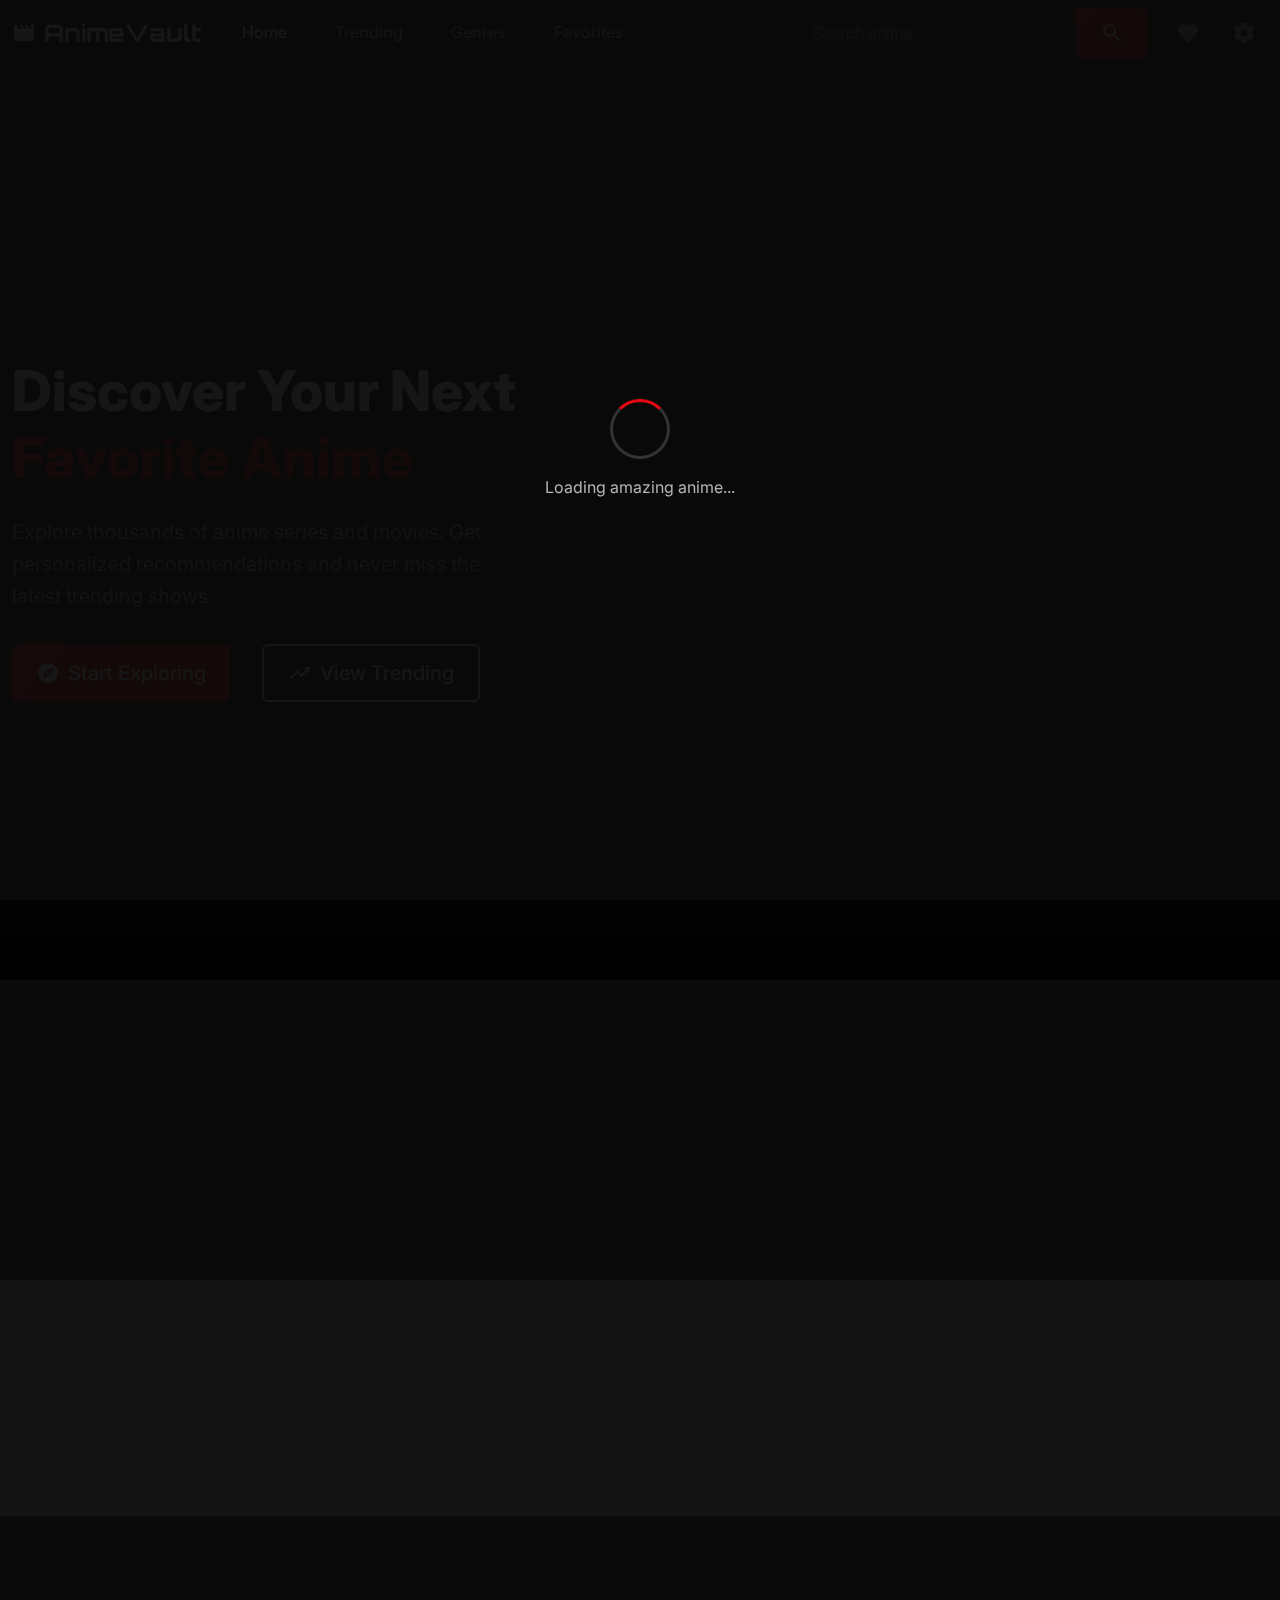
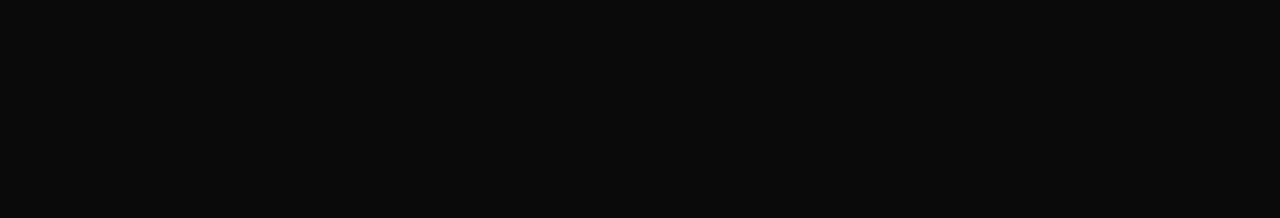
<file: index.html>
<!DOCTYPE html>
<html lang="en">
<head>
    <meta charset="UTF-8">
    <meta name="viewport" content="width=device-width, initial-scale=1.0">
    <title>AnimeVault - Discover Amazing Anime</title>
    
    <!-- Bootstrap 5.3 CSS -->
    <link href="https://cdn.jsdelivr.net/npm/bootstrap@5.3.2/dist/css/bootstrap.min.css" rel="stylesheet">
    
    <!-- Material Icons -->
    <link href="https://fonts.googleapis.com/icon?family=Material+Icons" rel="stylesheet">
    <link href="https://fonts.googleapis.com/css2?family=Material+Symbols+Outlined" rel="stylesheet">
    
    <!-- Animate.css -->
    <link rel="stylesheet" href="https://cdnjs.cloudflare.com/ajax/libs/animate.css/4.1.1/animate.min.css">
    
    <!-- AOS (Animate On Scroll) -->
    <link href="https://unpkg.com/aos@2.3.1/dist/aos.css" rel="stylesheet">
    
    <!-- Swiper CSS -->
    <link rel="stylesheet" href="https://unpkg.com/swiper@8/swiper-bundle.min.css">
    
    <!-- Custom Styles -->
    <link rel="stylesheet" href="css/styles.css">
    <link rel="stylesheet" href="css/components.css">
</head>
<body>
    <!-- Navigation -->
    <nav class="navbar navbar-expand-lg fixed-top custom-navbar" id="mainNavbar">
        <div class="container">
            <a class="navbar-brand animate__animated animate__fadeInLeft" href="index.html">
                <span class="material-icons me-2">movie</span>
                AnimeVault
            </a>
            
            <button class="navbar-toggler" title="Toggle navigation" type="button" data-bs-toggle="collapse" data-bs-target="#navbarNav">
                <span class="navbar-toggler-icon"></span>
            </button>
            
            <div class="collapse navbar-collapse" id="navbarNav">
                <ul class="navbar-nav me-auto">
                    <li class="nav-item">
                        <a class="nav-link active" href="#home">Home</a>
                    </li>
                    <li class="nav-item">
                        <a class="nav-link" href="#trending">Trending</a>
                    </li>
                    <li class="nav-item">
                        <a class="nav-link" href="#genres">Genres</a>
                    </li>
                    <li class="nav-item">
                        <a class="nav-link" href="#favorites">Favorites</a>
                    </li>
                </ul>
                
                <!-- Search Bar -->
                <div class="search-container me-3">
                    <div class="input-group">
                        <input type="text" class="form-control search-input" id="searchInput" 
                               placeholder="Search anime...">
                        <button class="btn search-btn" type="button" id="searchBtn">
                            <span class="material-icons">search</span>
                        </button>
                    </div>
                    <div class="search-suggestions" id="searchSuggestions"></div>
                </div>
                
                <!-- User Actions -->
                <div class="nav-actions">
                    <button class="btn btn-icon" id="favoritesBtn" title="Favorites">
                        <span class="material-icons">favorite</span>
                        <span class="badge" id="favoritesCount">0</span>
                    </button>
                    <button class="btn btn-icon" id="settingsBtn" title="Settings">
                        <span class="material-icons">settings</span>
                    </button>
                </div>
            </div>
        </div>
    </nav>

    <!-- Loading Overlay -->
    <div class="loading-overlay" id="loadingOverlay">
        <div class="loading-spinner">
            <div class="spinner"></div>
            <p>Loading amazing anime...</p>
        </div>
    </div>

    <!-- Hero Section -->
    <section class="hero-section" id="home">
        <div class="hero-background">
            <div class="hero-overlay"></div>
            <div class="hero-particles"></div>
        </div>
        
        <div class="container hero-content">
            <div class="row align-items-center min-vh-100">
                <div class="col-lg-6" data-aos="fade-right">
                    <h1 class="hero-title animate__animated animate__fadeInUp">
                        Discover Your Next
                        <span class="gradient-text">Favorite Anime</span>
                    </h1>
                    <p class="hero-description animate__animated animate__fadeInUp animate__delay-1s">
                        Explore thousands of anime series and movies. Get personalized recommendations 
                        and never miss the latest trending shows.
                    </p>
                    <div class="hero-actions animate__animated animate__fadeInUp animate__delay-2s">
                        <button class="btn btn-primary btn-lg me-3" id="exploreBtn">
                            <span class="material-icons me-2">explore</span>
                            Start Exploring
                        </button>
                        <button class="btn btn-outline-light btn-lg" id="trendingBtn">
                            <span class="material-icons me-2">trending_up</span>
                            View Trending
                        </button>
                    </div>
                </div>
                <div class="col-lg-6" data-aos="fade-left">
                    <div class="hero-anime-showcase" id="heroShowcase">
                        <!-- Dynamic content will be loaded here -->
                    </div>
                </div>
            </div>
        </div>
    </section>

    <!-- Featured Carousel -->
    <section class="featured-section py-5" id="featured">
        <div class="container">
            <div class="section-header" data-aos="fade-up">
                <h2 class="section-title">
                    <span class="material-icons me-2">star</span>
                    Featured Anime
                </h2>
                <p class="section-description">Hand-picked selections just for you</p>
            </div>
            
            <div class="swiper featured-swiper" data-aos="fade-up" data-aos-delay="200">
                <div class="swiper-wrapper" id="featuredCarousel">
                    <!-- Dynamic content will be loaded here -->
                </div>
                <div class="swiper-pagination"></div>
                <div class="swiper-button-prev"></div>
                <div class="swiper-button-next"></div>
            </div>
        </div>
    </section>

    <!-- Trending Section -->
    <section class="trending-section py-5 bg-dark-alt" id="trending">
        <div class="container">
            <div class="section-header" data-aos="fade-up">
                <h2 class="section-title">
                    <span class="material-icons me-2">trending_up</span>
                    Trending Now
                </h2>
                <p class="section-description">What everyone's watching right now</p>
            </div>
            
            <div class="row" id="trendingGrid">
                <!-- Dynamic content will be loaded here -->
            </div>
        </div>
    </section>

    <!-- Genres Section -->
    <section class="genres-section py-5" id="genres">
        <div class="container">
            <div class="section-header" data-aos="fade-up">
                <h2 class="section-title">
                    <span class="material-icons me-2">category</span>
                    Browse by Genre
                </h2>
                <p class="section-description">Find anime that matches your mood</p>
            </div>
            
            <div class="genre-filters mb-4" data-aos="fade-up" data-aos-delay="100">
                <div class="btn-group-scroll">
                    <button class="btn btn-filter active" data-genre="all">All</button>
                    <button class="btn btn-filter" data-genre="action">Action</button>
                    <button class="btn btn-filter" data-genre="adventure">Adventure</button>
                    <button class="btn btn-filter" data-genre="comedy">Comedy</button>
                    <button class="btn btn-filter" data-genre="drama">Drama</button>
                    <button class="btn btn-filter" data-genre="fantasy">Fantasy</button>
                    <button class="btn btn-filter" data-genre="romance">Romance</button>
                    <button class="btn btn-filter" data-genre="slice_of_life">Slice of Life</button>
                    <button class="btn btn-filter" data-genre="supernatural">Supernatural</button>
                </div>
            </div>
            
            <div class="row" id="genreGrid">
                <!-- Dynamic content will be loaded here -->
            </div>
        </div>
    </section>

    <!-- Search Results -->
    <section class="search-results-section py-5" id="searchResults" style="display: none;">
        <div class="container">
            <div class="section-header">
                <h2 class="section-title">
                    <span class="material-icons me-2">search</span>
                    Search Results
                </h2>
                <p class="section-description" id="searchResultsDesc">Found results for your search</p>
            </div>
            
            <div class="row" id="searchGrid">
                <!-- Dynamic content will be loaded here -->
            </div>
        </div>
    </section>

    <!-- Favorites Section -->
    <section class="favorites-section py-5 bg-dark-alt" id="favorites" style="display: none;">
        <div class="container">
            <div class="section-header" data-aos="fade-up">
                <h2 class="section-title">
                    <span class="material-icons me-2">favorite</span>
                    Your Favorites
                </h2>
                <p class="section-description">Your personally curated anime collection</p>
            </div>
            
            <div class="row" id="favoritesGrid">
                <!-- Dynamic content will be loaded here -->
            </div>
            
            <div class="empty-state" id="emptyFavorites" style="display: none;">
                <div class="text-center py-5">
                    <span class="material-icons empty-icon">favorite_border</span>
                    <h3>No Favorites Yet</h3>
                    <p>Start adding anime to your favorites to see them here!</p>
                    <button class="btn btn-primary" onclick="document.getElementById('trending').scrollIntoView()">
                        Browse Anime
                    </button>
                </div>
            </div>
        </div>
    </section>

    <!-- Back to Top Button -->
    <button class="btn-back-to-top" id="backToTop">
        <span class="material-icons">keyboard_arrow_up</span>
    </button>

    <!-- Toast Container -->
    <div class="toast-container position-fixed top-0 end-0 p-3" id="toastContainer"></div>

    <!-- Scripts -->
    <!-- Bootstrap JS -->
    <script src="https://cdn.jsdelivr.net/npm/bootstrap@5.3.2/dist/js/bootstrap.bundle.min.js"></script>
    
    <!-- AOS JS -->
    <script src="https://unpkg.com/aos@2.3.1/dist/aos.js"></script>
    
    <!-- Swiper JS -->
    <script src="https://unpkg.com/swiper@8/swiper-bundle.min.js"></script>
    
    <!-- Custom Scripts -->
    <script src="js/storage.js"></script>
    <script src="js/api.js"></script>
    <script src="js/components.js"></script>
    <script src="js/main.js"></script>
</body>
</html>
</file>
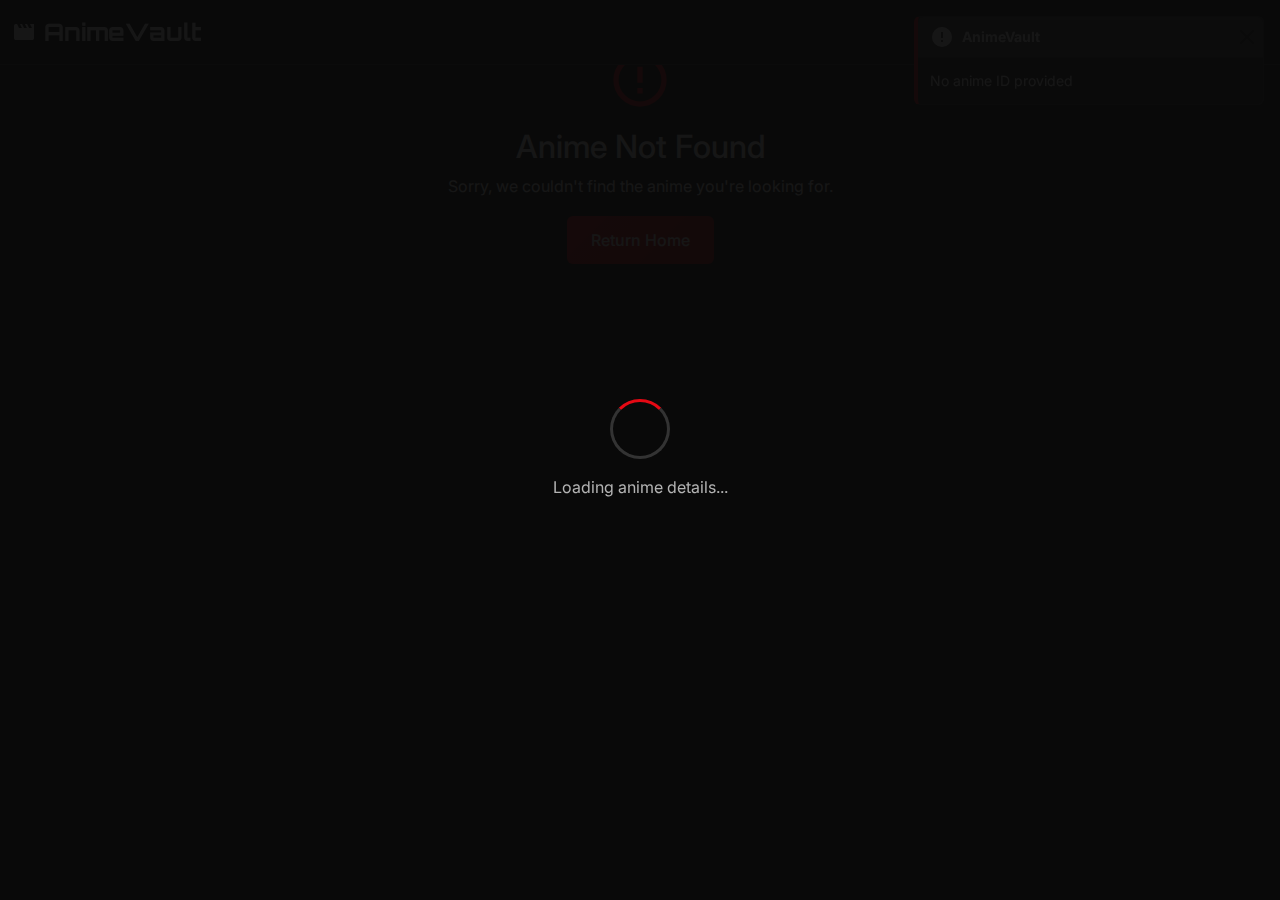
<file: anime-detail.html>
<!DOCTYPE html>
<html lang="en">
<head>
    <meta charset="UTF-8">
    <meta name="viewport" content="width=device-width, initial-scale=1.0">
    <title>Anime Details - AnimeVault</title>
    
    <!-- Bootstrap 5.3 CSS -->
    <link href="https://cdn.jsdelivr.net/npm/bootstrap@5.3.2/dist/css/bootstrap.min.css" rel="stylesheet">
    
    <!-- Material Icons -->
    <link href="https://fonts.googleapis.com/icon?family=Material+Icons" rel="stylesheet">
    <link href="https://fonts.googleapis.com/css2?family=Material+Symbols+Outlined" rel="stylesheet">
    
    <!-- Animate.css -->
    <link rel="stylesheet" href="https://cdnjs.cloudflare.com/ajax/libs/animate.css/4.1.1/animate.min.css">
    
    <!-- AOS (Animate On Scroll) -->
    <link href="https://unpkg.com/aos@2.3.1/dist/aos.css" rel="stylesheet">
    
    <!-- Swiper CSS -->
    <link rel="stylesheet" href="https://unpkg.com/swiper@8/swiper-bundle.min.css">
    
    <!-- Custom Styles -->
    <link rel="stylesheet" href="css/styles.css">
    <link rel="stylesheet" href="css/components.css">
</head>
<body>
    <!-- Navigation -->
    <nav class="navbar navbar-expand-lg fixed-top custom-navbar">
        <div class="container">
            <a class="navbar-brand" href="index.html">
                <span class="material-icons me-2">movie</span>
                AnimeVault
            </a>
            
            <div class="nav-actions">
                <button class="btn btn-icon" onclick="history.back()" title="Go Back">
                    <span class="material-icons">arrow_back</span>
                </button>
                <button class="btn btn-icon" id="favoriteToggle" title="Add to Favorites">
                    <span class="material-icons">favorite_border</span>
                </button>
                <button class="btn btn-icon" onclick="location.href='index.html'" title="Home">
                    <span class="material-icons">home</span>
                </button>
            </div>
        </div>
    </nav>

    <!-- Loading Overlay -->
    <div class="loading-overlay" id="loadingOverlay">
        <div class="loading-spinner">
            <div class="spinner"></div>
            <p>Loading anime details...</p>
        </div>
    </div>

    <!-- Error State -->
    <div class="error-state" id="errorState" style="display: none;">
        <div class="container">
            <div class="text-center py-5">
                <span class="material-icons error-icon">error_outline</span>
                <h2>Anime Not Found</h2>
                <p>Sorry, we couldn't find the anime you're looking for.</p>
                <button class="btn btn-primary" onclick="location.href='index.html'">
                    Return Home
                </button>
            </div>
        </div>
    </div>

    <!-- Anime Detail Content -->
    <div class="anime-detail-content" id="animeContent" style="display: none;">
        <!-- Hero Banner -->
        <section class="detail-hero">
            <div class="detail-hero-bg" id="heroBackground">
                <div class="detail-hero-overlay"></div>
            </div>
            
            <div class="container">
                <div class="row align-items-end min-vh-100 pb-5">
                    <div class="col-lg-4" data-aos="fade-right">
                        <div class="anime-poster-container">
                            <img id="animePoster" class="anime-poster" alt="Anime Poster">
                            <div class="poster-actions">
                                <button class="btn btn-primary btn-lg" id="addToFavorites">
                                    <span class="material-icons me-2">favorite</span>
                                    Add to Favorites
                                </button>
                            </div>
                        </div>
                    </div>
                    
                    <div class="col-lg-8" data-aos="fade-left">
                        <div class="anime-info">
                            <h1 class="anime-title" id="animeTitle"></h1>
                            <h2 class="anime-title-english" id="animeTitleEnglish"></h2>
                            
                            <div class="anime-meta">
                                <div class="meta-item">
                                    <span class="material-icons">star</span>
                                    <span id="animeScore"></span>
                                </div>
                                <div class="meta-item">
                                    <span class="material-icons">calendar_today</span>
                                    <span id="animeYear"></span>
                                </div>
                                <div class="meta-item">
                                    <span class="material-icons">tv</span>
                                    <span id="animeEpisodes"></span>
                                </div>
                                <div class="meta-item">
                                    <span class="material-icons">schedule</span>
                                    <span id="animeDuration"></span>
                                </div>
                                <div class="meta-item">
                                    <span class="material-icons">info</span>
                                    <span id="animeStatus"></span>
                                </div>
                            </div>
                            
                            <div class="anime-genres" id="animeGenres"></div>
                            
                            <p class="anime-synopsis" id="animeSynopsis"></p>
                        </div>
                    </div>
                </div>
            </div>
        </section>

        <!-- Details Sections -->
        <div class="container py-5">
            <!-- Statistics and Info -->
            <section class="mb-5" data-aos="fade-up">
                <h3 class="section-title mb-4">
                    <span class="material-icons me-2">analytics</span>
                    Statistics & Information
                </h3>
                
                <div class="row">
                    <div class="col-lg-8">
                        <div class="info-grid">
                            <div class="info-item">
                                <span class="info-label">Type</span>
                                <span class="info-value" id="animeType"></span>
                            </div>
                            <div class="info-item">
                                <span class="info-label">Source</span>
                                <span class="info-value" id="animeSource"></span>
                            </div>
                            <div class="info-item">
                                <span class="info-label">Studios</span>
                                <span class="info-value" id="animeStudios"></span>
                            </div>
                            <div class="info-item">
                                <span class="info-label">Aired</span>
                                <span class="info-value" id="animeAired"></span>
                            </div>
                            <div class="info-item">
                                <span class="info-label">Rating</span>
                                <span class="info-value" id="animeRating"></span>
                            </div>
                            <div class="info-item">
                                <span class="info-label">Ranked</span>
                                <span class="info-value" id="animeRank"></span>
                            </div>
                        </div>
                    </div>
                    
                    <div class="col-lg-4">
                        <div class="stats-card">
                            <h5>Popularity Stats</h5>
                            <div class="stat-item">
                                <span class="stat-label">Score</span>
                                <div class="stat-bar">
                                    <div class="stat-fill" id="scoreFill"></div>
                                    <span class="stat-value" id="scoreValue"></span>
                                </div>
                            </div>
                            <div class="stat-item">
                                <span class="stat-label">Popularity</span>
                                <span class="stat-value" id="popularityValue"></span>
                            </div>
                            <div class="stat-item">
                                <span class="stat-label">Members</span>
                                <span class="stat-value" id="membersValue"></span>
                            </div>
                        </div>
                    </div>
                </div>
            </section>

            <!-- Characters -->
            <section class="mb-5" data-aos="fade-up">
                <h3 class="section-title mb-4">
                    <span class="material-icons me-2">people</span>
                    Main Characters
                </h3>
                
                <div class="swiper characters-swiper">
                    <div class="swiper-wrapper" id="charactersContainer">
                        <!-- Dynamic content will be loaded here -->
                    </div>
                    <div class="swiper-pagination"></div>
                </div>
            </section>

            <!-- Related Anime -->
            <section class="mb-5" data-aos="fade-up">
                <h3 class="section-title mb-4">
                    <span class="material-icons me-2">recommend</span>
                    Related Anime
                </h3>
                
                <div class="row" id="relatedAnime">
                    <!-- Dynamic content will be loaded here -->
                </div>
            </section>

            <!-- Recommendations -->
            <section class="mb-5" data-aos="fade-up">
                <h3 class="section-title mb-4">
                    <span class="material-icons me-2">thumb_up</span>
                    Recommendations
                </h3>
                
                <div class="row" id="recommendationsContainer">
                    <!-- Dynamic content will be loaded here -->
                </div>
            </section>
        </div>
    </div>

    <!-- Back to Top Button -->
    <button class="btn-back-to-top" id="backToTop">
        <span class="material-icons">keyboard_arrow_up</span>
    </button>

    <!-- Toast Container -->
    <div class="toast-container position-fixed top-0 end-0 p-3" id="toastContainer"></div>

    <!-- Scripts -->
    <!-- Bootstrap JS -->
    <script src="https://cdn.jsdelivr.net/npm/bootstrap@5.3.2/dist/js/bootstrap.bundle.min.js"></script>
    
    <!-- AOS JS -->
    <script src="https://unpkg.com/aos@2.3.1/dist/aos.js"></script>
    
    <!-- Swiper JS -->
    <script src="https://unpkg.com/swiper@8/swiper-bundle.min.js"></script>
    
    <!-- Custom Scripts -->
    <script src="js/storage.js"></script>
    <script src="js/api.js"></script>
    <script src="js/components.js"></script>
    <script src="js/detail.js"></script>
</body>
</html>
</file>
<file: css/styles.css>
/* Import Fonts */
@import url('https://fonts.googleapis.com/css2?family=Inter:wght@300;400;500;600;700;800&display=swap');
@import url('https://fonts.googleapis.com/css2?family=Orbitron:wght@400;500;700;900&display=swap');

/* CSS Variables for Dark Theme */
:root {
    /* Colors */
    --primary-color: #e50914;
    --primary-dark: #b8070f;
    --secondary-color: #00d4ff;
    --accent-color: #ffd700;
    
    /* Background Colors */
    --bg-primary: #0a0a0a;
    --bg-secondary: #141414;
    --bg-tertiary: #1f1f1f;
    --bg-card: #222222;
    --bg-glass: rgba(255, 255, 255, 0.1);
    
    /* Text Colors */
    --text-primary: #ffffff;
    --text-secondary: #b3b3b3;
    --text-muted: #8c8c8c;
    
    /* Border Colors */
    --border-color: #333333;
    --border-light: #404040;
    
    /* Gradients */
    --gradient-primary: linear-gradient(135deg, var(--primary-color) 0%, var(--primary-dark) 100%);
    --gradient-secondary: linear-gradient(135deg, var(--secondary-color) 0%, #0099cc 100%);
    --gradient-hero: linear-gradient(135deg, #0a0a0a 0%, #1a1a1a 50%, #0a0a0a 100%);
    --gradient-overlay: linear-gradient(180deg, rgba(0,0,0,0.8) 0%, rgba(0,0,0,0.4) 50%, rgba(0,0,0,0.9) 100%);
    
    /* Shadows */
    --shadow-sm: 0 2px 4px rgba(0, 0, 0, 0.3);
    --shadow-md: 0 4px 12px rgba(0, 0, 0, 0.4);
    --shadow-lg: 0 8px 32px rgba(0, 0, 0, 0.5);
    --shadow-xl: 0 16px 48px rgba(0, 0, 0, 0.6);
    
    /* Border Radius */
    --border-radius-sm: 6px;
    --border-radius-md: 12px;
    --border-radius-lg: 16px;
    --border-radius-xl: 24px;
    
    /* Transitions */
    --transition-fast: 0.2s ease;
    --transition-normal: 0.3s ease;
    --transition-slow: 0.5s ease;
    
    /* Typography */
    --font-primary: 'Inter', sans-serif;
    --font-accent: 'Orbitron', monospace;
}

/* Global Styles */
* {
    margin: 0;
    padding: 0;
    box-sizing: border-box;
}

body {
    font-family: var(--font-primary);
    background: var(--bg-primary);
    color: var(--text-primary);
    line-height: 1.6;
    overflow-x: hidden;
    max-width: 100vw;
}

/* Prevent horizontal scrolling */
.container-fluid,
.container {
    max-width: 100%;
    overflow-x: hidden;
}

/* Scrollbar Styling */
::-webkit-scrollbar {
    width: 8px;
}

::-webkit-scrollbar-track {
    background: var(--bg-secondary);
}

::-webkit-scrollbar-thumb {
    background: var(--primary-color);
    border-radius: 4px;
}

::-webkit-scrollbar-thumb:hover {
    background: var(--primary-dark);
}

/* Selection Styling */
::selection {
    background: var(--primary-color);
    color: white;
}

/* Navigation Styles */
.custom-navbar {
    background: rgba(10, 10, 10, 0.95);
    -webkit-backdrop-filter: blur(20px);
    backdrop-filter: blur(20px);
    border-bottom: 1px solid var(--border-color);
    transition: all var(--transition-normal);
    z-index: 1000;
}

.custom-navbar.scrolled {
    background: rgba(10, 10, 10, 0.98);
    box-shadow: var(--shadow-lg);
}

.navbar-brand {
    font-family: var(--font-accent);
    font-weight: 700;
    font-size: 1.5rem;
    color: var(--text-primary) !important;
    text-decoration: none;
    display: flex;
    align-items: center;
}

.navbar-nav .nav-link {
    color: var(--text-secondary) !important;
    font-weight: 500;
    margin: 0 0.5rem;
    padding: 0.5rem 1rem !important;
    border-radius: var(--border-radius-sm);
    transition: all var(--transition-fast);
}

.navbar-nav .nav-link:hover,
.navbar-nav .nav-link.active {
    color: var(--text-primary) !important;
    background: var(--bg-glass);
}

/* Search Styles */
.search-container {
    position: relative;
}

.search-input {
    background: var(--bg-glass);
    border: 1px solid var(--border-color);
    color: var(--text-primary);
    border-radius: var(--border-radius-sm) 0 0 var(--border-radius-sm);
    padding: 0.75rem 1rem;
    width: 300px;
    transition: all var(--transition-normal);
}

.search-input:focus {
    background: var(--bg-card);
    border-color: var(--primary-color);
    box-shadow: 0 0 0 0.2rem rgba(229, 9, 20, 0.25);
    color: var(--text-primary);
}

.search-input::placeholder {
    color: var(--text-muted);
}

.search-btn {
    background: var(--gradient-primary);
    border: none;
    color: white;
    padding: 0.75rem 1rem;
    border-radius: 0 var(--border-radius-sm) var(--border-radius-sm) 0;
    transition: all var(--transition-fast);
}

.search-btn:hover {
    background: var(--gradient-secondary);
}

.search-suggestions {
    position: absolute;
    top: 100%;
    left: 0;
    right: 0;
    background: var(--bg-card);
    border: 1px solid var(--border-color);
    border-top: none;
    border-radius: 0 0 var(--border-radius-md) var(--border-radius-md);
    max-height: 300px;
    overflow-y: auto;
    z-index: 1000;
    display: none;
}

.suggestion-item {
    padding: 0.75rem 1rem;
    cursor: pointer;
    border-bottom: 1px solid var(--border-color);
    display: flex;
    align-items: center;
    transition: all var(--transition-fast);
}

.suggestion-item:hover {
    background: var(--bg-glass);
}

.suggestion-item:last-child {
    border-bottom: none;
}

.suggestion-image {
    width: 40px;
    height: 60px;
    object-fit: cover;
    border-radius: var(--border-radius-sm);
    margin-right: 0.75rem;
}

.suggestion-info h6 {
    margin: 0;
    color: var(--text-primary);
    font-size: 0.9rem;
}

.suggestion-info p {
    margin: 0;
    color: var(--text-muted);
    font-size: 0.8rem;
}

/* Nav Actions */
.nav-actions {
    display: flex;
    align-items: center;
    gap: 0.5rem;
}

.btn-icon {
    background: transparent;
    border: 1px solid var(--border-color);
    color: var(--text-secondary);
    width: 44px;
    height: 44px;
    border-radius: var(--border-radius-sm);
    display: flex;
    align-items: center;
    justify-content: center;
    transition: all var(--transition-fast);
    position: relative;
}

.btn-icon:hover {
    background: var(--bg-glass);
    color: var(--text-primary);
    border-color: var(--primary-color);
}

.btn-icon .badge {
    position: absolute;
    top: -8px;
    right: -8px;
    background: var(--primary-color);
    color: white;
    font-size: 0.7rem;
    padding: 2px 6px;
    border-radius: 10px;
    min-width: 16px;
    height: 16px;
    display: flex;
    align-items: center;
    justify-content: center;
}

/* Loading Overlay */
.loading-overlay {
    position: fixed;
    top: 0;
    left: 0;
    width: 100%;
    height: 100%;
    background: rgba(10, 10, 10, 0.95);
    display: flex;
    align-items: center;
    justify-content: center;
    z-index: 9999;
}

.loading-spinner {
    text-align: center;
}

.spinner {
    width: 60px;
    height: 60px;
    border: 3px solid var(--border-color);
    border-top: 3px solid var(--primary-color);
    border-radius: 50%;
    animation: spin 1s linear infinite;
    margin: 0 auto 1rem;
}

@keyframes spin {
    0% { transform: rotate(0deg); }
    100% { transform: rotate(360deg); }
}

.loading-spinner p {
    color: var(--text-secondary);
    margin: 0;
}

/* Hero Section */
.hero-section {
    position: relative;
    min-height: 100vh;
    display: flex;
    align-items: center;
    overflow: hidden;
    padding-top: 80px; /* Account for fixed navbar */
}

.hero-background {
    position: absolute;
    top: 0;
    left: 0;
    width: 100%;
    height: 100%;
    z-index: -1;
}

.hero-overlay {
    position: absolute;
    top: 0;
    left: 0;
    width: 100%;
    height: 100%;
    background: var(--gradient-overlay);
}

.hero-particles {
    position: absolute;
    top: 0;
    left: 0;
    width: 100%;
    height: 100%;
    background-image: 
        radial-gradient(2px 2px at 20px 30px, var(--secondary-color), transparent),
        radial-gradient(2px 2px at 40px 70px, var(--accent-color), transparent),
        radial-gradient(1px 1px at 90px 40px, var(--primary-color), transparent),
        radial-gradient(1px 1px at 130px 80px, var(--secondary-color), transparent);
    animation: float 20s ease-in-out infinite;
}

@keyframes float {
    0%, 100% { transform: translateY(0) rotate(0deg); }
    50% { transform: translateY(-20px) rotate(180deg); }
}

.hero-content {
    z-index: 2;
}

.hero-title {
    font-size: 3.5rem;
    font-weight: 800;
    line-height: 1.2;
    margin-bottom: 1.5rem;
    color: var(--text-primary);
}

.gradient-text {
    background: var(--gradient-primary);
    -webkit-background-clip: text;
    -webkit-text-fill-color: transparent;
    background-clip: text;
}

.hero-description {
    font-size: 1.25rem;
    color: var(--text-secondary);
    margin-bottom: 2rem;
    max-width: 500px;
    line-height: 1.6;
}

.hero-actions {
    display: flex;
    gap: 1rem;
    flex-wrap: wrap;
}

.hero-anime-showcase {
    display: grid;
    grid-template-columns: repeat(2, 1fr);
    gap: 1rem;
    padding: 2rem 0;
}

.showcase-card {
    background: var(--bg-glass);
    border: 1px solid var(--border-color);
    border-radius: var(--border-radius-md);
    overflow: hidden;
    transition: all var(--transition-normal);
    -webkit-backdrop-filter: blur(10px);
    backdrop-filter: blur(10px);
}

.showcase-card:hover {
    transform: translateY(-10px) scale(1.02);
    box-shadow: var(--shadow-xl);
    border-color: var(--primary-color);
}

.showcase-card img {
    width: 100%;
    height: 200px;
    object-fit: cover;
}

.showcase-info {
    padding: 1rem;
}

.showcase-info h6 {
    margin: 0 0 0.5rem;
    color: var(--text-primary);
    font-size: 0.9rem;
}

.showcase-info p {
    margin: 0;
    color: var(--text-muted);
    font-size: 0.8rem;
}

/* Section Styles */
.section-header {
    text-align: center;
    margin-bottom: 3rem;
}

.section-title {
    font-size: 2.5rem;
    font-weight: 700;
    color: var(--text-primary);
    margin-bottom: 1rem;
    display: flex;
    align-items: center;
    justify-content: center;
    gap: 0.5rem;
}

.section-description {
    font-size: 1.1rem;
    color: var(--text-secondary);
    max-width: 600px;
    margin: 0 auto;
}

.bg-dark-alt {
    background: var(--bg-secondary);
}

/* Button Styles */
.btn {
    font-weight: 500;
    border-radius: var(--border-radius-sm);
    padding: 0.75rem 1.5rem;
    transition: all var(--transition-fast);
    text-decoration: none;
    display: inline-flex;
    align-items: center;
    justify-content: center;
    border: none;
}

.btn-primary {
    background: var(--gradient-primary);
    color: white;
}

.btn-primary:hover {
    background: var(--gradient-secondary);
    transform: translateY(-2px);
    box-shadow: var(--shadow-md);
}

.btn-outline-primary {
    background: transparent;
    border: 2px solid var(--primary-color);
    color: var(--primary-color);
}

.btn-outline-primary:hover {
    background: var(--primary-color);
    color: white;
    transform: translateY(-2px);
}

.btn-outline-light {
    background: transparent;
    border: 2px solid var(--text-primary);
    color: var(--text-primary);
}

.btn-outline-light:hover {
    background: var(--text-primary);
    color: var(--bg-primary);
    transform: translateY(-2px);
}

/* Genre Filters */
.genre-filters {
    display: flex;
    justify-content: center;
}

.btn-group-scroll {
    display: flex;
    gap: 0.5rem;
    flex-wrap: wrap;
    justify-content: center;
}

.btn-filter {
    background: var(--bg-glass);
    border: 1px solid var(--border-color);
    color: var(--text-secondary);
    padding: 0.5rem 1rem;
    border-radius: var(--border-radius-sm);
    transition: all var(--transition-fast);
    cursor: pointer;
}

.btn-filter:hover,
.btn-filter.active {
    background: var(--gradient-primary);
    color: white;
    border-color: var(--primary-color);
    transform: translateY(-2px);
}

/* Back to Top Button */
.btn-back-to-top {
    position: fixed;
    bottom: 2rem;
    right: 2rem;
    width: 50px;
    height: 50px;
    background: var(--gradient-primary);
    color: white;
    border: none;
    border-radius: 50%;
    display: flex;
    align-items: center;
    justify-content: center;
    font-size: 1.5rem;
    cursor: pointer;
    transition: all var(--transition-normal);
    z-index: 1000;
    opacity: 0;
    visibility: hidden;
}

.btn-back-to-top.visible {
    opacity: 1;
    visibility: visible;
}

.btn-back-to-top:hover {
    background: var(--gradient-secondary);
    transform: translateY(-3px) scale(1.1);
    box-shadow: var(--shadow-lg);
}

/* Empty State */
.empty-state {
    text-align: center;
    padding: 3rem 1rem;
    color: var(--text-secondary);
}

.empty-icon {
    font-size: 4rem;
    color: var(--text-muted);
    margin-bottom: 1rem;
}

.empty-state h3 {
    color: var(--text-primary);
    margin-bottom: 1rem;
}

.empty-state p {
    margin-bottom: 2rem;
    max-width: 400px;
    margin-left: auto;
    margin-right: auto;
}

/* Error State */
.error-state {
    min-height: 100vh;
    display: flex;
    align-items: center;
    justify-content: center;
}

.error-icon {
    font-size: 4rem;
    color: var(--primary-color);
    margin-bottom: 1rem;
}

/* Toast Styles */
.toast {
    background: var(--bg-card);
    border: 1px solid var(--border-color);
    color: var(--text-primary);
}

.toast-header {
    background: var(--bg-glass);
    border-bottom: 1px solid var(--border-color);
    color: var(--text-primary);
}

.toast-success {
    border-left: 4px solid #28a745;
}

.toast-error {
    border-left: 4px solid var(--primary-color);
}

/* Responsive Design */
@media (max-width: 768px) {
    .hero-title {
        font-size: 2.5rem;
    }
    
    .hero-description {
        font-size: 1rem;
    }
    
    .section-title {
        font-size: 2rem;
        flex-direction: column;
        gap: 0.25rem;
    }
    
    .search-input {
        width: 200px;
    }
    
    .hero-actions {
        flex-direction: column;
        align-items: stretch;
    }
    
    .hero-anime-showcase {
        grid-template-columns: 1fr;
        gap: 0.5rem;
        padding: 1rem 0;
    }
    
    .btn-group-scroll {
        overflow-x: auto;
        flex-wrap: nowrap;
        justify-content: flex-start;
        padding-bottom: 0.5rem;
    }
    
    .btn-filter {
        white-space: nowrap;
        flex-shrink: 0;
    }
}

@media (max-width: 576px) {
    .hero-title {
        font-size: 2rem;
    }
    
    .section-title {
        font-size: 1.75rem;
    }
    
    .search-input {
        width: 150px;
    }
    
    .nav-actions {
        gap: 0.25rem;
    }
    
    .btn-icon {
        width: 40px;
        height: 40px;
    }
}

/* Animation Classes */
.fade-in {
    opacity: 0;
    animation: fadeIn 0.6s ease forwards;
}

@keyframes fadeIn {
    to {
        opacity: 1;
    }
}

.slide-up {
    transform: translateY(30px);
    opacity: 0;
    animation: slideUp 0.6s ease forwards;
}

@keyframes slideUp {
    to {
        transform: translateY(0);
        opacity: 1;
    }
}

.scale-in {
    transform: scale(0.9);
    opacity: 0;
    animation: scaleIn 0.6s ease forwards;
}

@keyframes scaleIn {
    to {
        transform: scale(1);
        opacity: 1;
    }
}

/* Utility Classes */
.glass-effect {
    background: var(--bg-glass);
    -webkit-backdrop-filter: blur(10px);
    backdrop-filter: blur(10px);
    border: 1px solid var(--border-light);
}

.text-gradient {
    background: var(--gradient-primary);
    -webkit-background-clip: text;
    -webkit-text-fill-color: transparent;
    background-clip: text;
}

.shadow-glow {
    box-shadow: 0 0 20px rgba(229, 9, 20, 0.3);
}

.hover-lift {
    transition: transform var(--transition-normal);
}

.hover-lift:hover {
    transform: translateY(-5px);
}
</file>
<file: css/components.css>
/* Swiper Customization */
.swiper {
    width: 100%;
    padding: 2rem 0;
    overflow: hidden;
}

.swiper-slide {
    transition: all var(--transition-normal);
}

.swiper-slide:not(.swiper-slide-active) {
    opacity: 0.7;
    transform: scale(0.95);
}

.swiper-button-prev,
.swiper-button-next {
    color: var(--primary-color);
    background: var(--bg-glass);
    width: 50px;
    height: 50px;
    border-radius: 50%;
    -webkit-backdrop-filter: blur(10px);
    backdrop-filter: blur(10px);
    border: 1px solid var(--border-color);
    transition: all var(--transition-fast);
}

.swiper-button-prev:hover,
.swiper-button-next:hover {
    background: var(--primary-color);
    color: white;
    transform: scale(1.1);
}

.swiper-button-prev:after,
.swiper-button-next:after {
    font-size: 1.2rem;
}

.swiper-pagination {
    bottom: 0;
}

.swiper-pagination-bullet {
    background: var(--text-muted);
    opacity: 0.5;
    width: 12px;
    height: 12px;
    transition: all var(--transition-fast);
}

.swiper-pagination-bullet-active {
    background: var(--primary-color);
    opacity: 1;
    transform: scale(1.2);
}

/* Featured Carousel */
.featured-swiper .swiper-slide {
    height: 400px;
}

.featured-card {
    position: relative;
    height: 100%;
    border-radius: var(--border-radius-lg);
    overflow: hidden;
    background: var(--bg-card);
    cursor: pointer;
    transition: all var(--transition-normal);
}

.featured-card:hover {
    transform: translateY(-10px) scale(1.02);
    box-shadow: var(--shadow-xl);
}

.featured-card::before {
    content: '';
    position: absolute;
    top: 0;
    left: 0;
    width: 100%;
    height: 100%;
    background: linear-gradient(180deg, transparent 0%, rgba(0,0,0,0.8) 100%);
    z-index: 2;
    transition: all var(--transition-normal);
}

.featured-card:hover::before {
    background: linear-gradient(180deg, transparent 0%, rgba(0,0,0,0.6) 100%);
}

.featured-image {
    width: 100%;
    height: 100%;
    object-fit: cover;
    transition: all var(--transition-slow);
}

.featured-card:hover .featured-image {
    transform: scale(1.05);
}

.featured-info {
    position: absolute;
    bottom: 0;
    left: 0;
    right: 0;
    padding: 2rem;
    z-index: 3;
    color: white;
}

.featured-title {
    font-size: 1.5rem;
    font-weight: 700;
    margin-bottom: 0.5rem;
    color: white;
}

.featured-meta {
    display: flex;
    align-items: center;
    gap: 1rem;
    margin-bottom: 1rem;
    font-size: 0.9rem;
    color: rgba(255, 255, 255, 0.8);
}

.featured-meta .meta-item {
    display: flex;
    align-items: center;
    gap: 0.25rem;
}

.featured-meta .material-icons {
    font-size: 1rem;
}

.featured-description {
    font-size: 0.9rem;
    line-height: 1.4;
    color: rgba(255, 255, 255, 0.9);
    overflow: hidden;
    display: -webkit-box;
    -webkit-line-clamp: 3;
    -webkit-box-orient: vertical;
}

/* Anime Cards */
.anime-card {
    background: var(--bg-card);
    border: 1px solid var(--border-color);
    border-radius: var(--border-radius-md);
    overflow: hidden;
    transition: all var(--transition-normal);
    cursor: pointer;
    height: 80%;
    display: flex;
    flex-direction: column;
    position: relative;
}

.anime-card::before {
    content: '';
    position: absolute;
    top: 0;
    left: 0;
    width: 100%;
    height: 80%;
    background: linear-gradient(45deg, transparent, rgba(229, 9, 20, 0.1));
    opacity: 0;
    transition: all var(--transition-normal);
    z-index: 1;
    pointer-events: none;
}

.anime-card:hover {
    transform: translateY(-8px) scale(1.02);
    box-shadow: var(--shadow-xl);
    border-color: var(--primary-color);
}

.anime-card:hover::before {
    opacity: 1;
}

.anime-image-container {
    position: relative;
    overflow: hidden;
    aspect-ratio: 3/4;
}

.anime-image {
    width: 100%;
    height: 100%;
    object-fit: cover;
    transition: all var(--transition-slow);
}

.anime-card:hover .anime-image {
    transform: scale(1.1);
}

.anime-overlay {
    position: absolute;
    top: 0;
    left: 0;
    width: 100%;
    height: 100%;
    background: linear-gradient(180deg, transparent 0%, rgba(0,0,0,0.7) 100%);
    opacity: 0;
    transition: all var(--transition-normal);
    z-index: 2;
    display: flex;
    align-items: center;
    justify-content: center;
}

.anime-card:hover .anime-overlay {
    opacity: 1;
}

.play-button {
    background: var(--gradient-primary);
    color: white;
    border: none;
    width: 60px;
    height: 60px;
    border-radius: 50%;
    display: flex;
    align-items: center;
    justify-content: center;
    font-size: 1.5rem;
    transform: scale(0);
    transition: all var(--transition-normal);
}

.anime-card:hover .play-button {
    transform: scale(1);
}

.anime-score {
    position: absolute;
    top: 0.75rem;
    right: 0.75rem;
    background: var(--bg-glass);
    color: var(--accent-color);
    padding: 0.25rem 0.5rem;
    border-radius: var(--border-radius-sm);
    font-size: 0.8rem;
    font-weight: 600;
    -webkit-backdrop-filter: blur(10px);
    backdrop-filter: blur(10px);
    border: 1px solid rgba(255, 215, 0, 0.3);
    display: flex;
    align-items: center;
    gap: 0.25rem;
}

.anime-favorite {
    position: absolute;
    top: 0.75rem;
    left: 0.75rem;
    background: var(--bg-glass);
    color: var(--text-secondary);
    border: none;
    width: 32px;
    height: 32px;
    border-radius: 50%;
    display: flex;
    align-items: center;
    justify-content: center;
    -webkit-backdrop-filter: blur(10px);
    backdrop-filter: blur(10px);
    transition: all var(--transition-fast);
    opacity: 0;
    transform: scale(0.8);
}

.anime-card:hover .anime-favorite {
    opacity: 1;
    transform: scale(1);
}

.anime-favorite:hover,
.anime-favorite.active {
    color: var(--primary-color);
    background: rgba(229, 9, 20, 0.2);
}

.anime-info {
    padding: 1.25rem;
    flex: 1;
    display: flex;
    flex-direction: column;
    z-index: 2;
    position: relative;
}

.anime-title {
    font-size: 1rem;
    font-weight: 600;
    margin-bottom: 0.5rem;
    color: var(--text-primary);
    line-height: 1.3;
    overflow: hidden;
    display: -webkit-box;
    -webkit-line-clamp: 2;
    -webkit-box-orient: vertical;
}

.anime-meta {
    display: flex;
    align-items: center;
    gap: 1rem;
    margin-bottom: 0.75rem;
    font-size: 0.85rem;
    color: var(--text-muted);
    flex-wrap: wrap;
}

.meta-item {
    display: flex;
    align-items: center;
    gap: 0.25rem;
}

.meta-item .material-icons {
    font-size: 0.9rem;
}

.anime-genres {
    display: flex;
    flex-wrap: wrap;
    gap: 0.5rem;
    margin-bottom: 0.75rem;
}

.genre-tag {
    background: var(--bg-glass);
    color: var(--text-secondary);
    padding: 0.25rem 0.5rem;
    border-radius: var(--border-radius-sm);
    font-size: 0.7rem;
    border: 1px solid var(--border-color);
    transition: all var(--transition-fast);
}

.genre-tag:hover {
    background: var(--primary-color);
    color: white;
    border-color: var(--primary-color);
}

.anime-synopsis {
    color: var(--text-secondary);
    font-size: 0.85rem;
    line-height: 1.4;
    overflow: hidden;
    display: -webkit-box;
    -webkit-line-clamp: 3;
    -webkit-box-orient: vertical;
    flex: 1;
}

.anime-actions {
    display: flex;
    align-items: center;
    justify-content: space-between;
    margin-top: 1rem;
    padding-top: 1rem;
    border-top: 1px solid var(--border-color);
}

.btn-anime-action {
    display: flex;
    align-items: center;
    background: var(--bg-glass);
    border: 1px solid var(--border-color);
    color: var(--text-secondary);
    padding: 0.5rem 1rem;
    border-radius: var(--border-radius-sm);
    font-size: 0.85rem;
    transition: all var(--transition-fast);
}

.info-details {
    font-size: 0.85rem;
    margin-right: 0.5rem;
}

.btn-anime-action:hover {
    background: var(--primary-color);
    color: white;
    border-color: var(--primary-color);
}

/* Character Cards */
.character-card {
    background: var(--bg-card);
    border: 1px solid var(--border-color);
    border-radius: var(--border-radius-md);
    overflow: hidden;
    transition: all var(--transition-normal);
    cursor: pointer;
    text-align: center;
}

.character-card:hover {
    transform: translateY(-5px);
    box-shadow: var(--shadow-lg);
    border-color: var(--primary-color);
}

.character-image {
    width: 100%;
    height: 200px;
    object-fit: cover;
}

.character-info {
    padding: 1rem;
}

.character-name {
    font-size: 0.9rem;
    font-weight: 600;
    margin-bottom: 0.25rem;
    color: var(--text-primary);
}

.character-role {
    font-size: 0.8rem;
    color: var(--text-muted);
}

/* Stats and Info Components */
.info-grid {
    display: grid;
    grid-template-columns: repeat(auto-fit, minmax(250px, 1fr));
    gap: 1rem;
    margin-bottom: 1rem;
}

.info-item {
    display: flex;
    justify-content: space-between;
    align-items: center;
    padding: 1rem;
    background: var(--bg-card);
    border: 1px solid var(--border-color);
    border-radius: var(--border-radius-sm);
    transition: all var(--transition-fast);
}

.info-item:hover {
    background: var(--bg-glass);
    border-color: var(--primary-color);
}

.info-label {
    color: var(--text-secondary);
    font-weight: 500;
}

.info-value {
    color: var(--text-primary);
    font-weight: 600;
    text-align: right;
}

.stats-card {
    background: var(--bg-card);
    border: 1px solid var(--border-color);
    border-radius: var(--border-radius-md);
    padding: 1.5rem;
}

.stats-card h5 {
    color: var(--text-primary);
    margin-bottom: 1.5rem;
    text-align: center;
}

.stat-item {
    margin-bottom: 1rem;
}

.stat-label {
    color: var(--text-secondary);
    font-size: 0.9rem;
    margin-bottom: 0.5rem;
    display: block;
}

.stat-bar {
    position: relative;
    height: 8px;
    background: var(--bg-secondary);
    border-radius: 4px;
    overflow: hidden;
}

.stat-fill {
    height: 100%;
    background: var(--gradient-primary);
    border-radius: 4px;
    transition: width var(--transition-slow);
    position: relative;
}

.stat-fill::after {
    content: '';
    position: absolute;
    top: 0;
    right: 0;
    width: 4px;
    height: 100%;
    background: rgba(255, 255, 255, 0.5);
    animation: shimmer 2s ease-in-out infinite;
}

@keyframes shimmer {
    0%, 100% { opacity: 0; }
    50% { opacity: 1; }
}

.stat-value {
    color: var(--text-primary);
    font-weight: 600;
    font-size: 0.9rem;
}

/* Responsive Grid */
.anime-grid {
    display: grid;
    grid-template-columns: repeat(auto-fill, minmax(280px, 1fr));
    gap: 1.5rem;
    margin-bottom: 1rem;
}

@media (max-width: 768px) {
    .anime-grid {
        grid-template-columns: repeat(auto-fill, minmax(240px, 1fr));
        gap: 1rem;
    }
    
    .featured-card {
        height: 300px;
    }
    
    .featured-info {
        padding: 1.5rem;
    }
    
    .featured-title {
        font-size: 1.25rem;
    }
    
    .info-grid {
        grid-template-columns: 1fr;
    }
}

@media (max-width: 576px) {
    .anime-grid {
        grid-template-columns: repeat(auto-fill, minmax(200px, 1fr));
        gap: 0.75rem;
    }
    
    .anime-info {
        padding: 1rem;
    }
    
    .featured-info {
        padding: 1rem;
    }
    
    .featured-title {
        font-size: 1rem;
    }
    
    .featured-description {
        font-size: 0.8rem;
        -webkit-line-clamp: 2;
    }
}

/* Loading States */
.skeleton {
    background: linear-gradient(90deg, var(--bg-card) 25%, var(--bg-glass) 50%, var(--bg-card) 75%);
    background-size: 200% 100%;
    animation: skeleton-loading 1.5s infinite;
}

@keyframes skeleton-loading {
    0% {
        background-position: 200% 0;
    }
    100% {
        background-position: -200% 0;
    }
}

.skeleton-card {
    background: var(--bg-card);
    border: 1px solid var(--border-color);
    border-radius: var(--border-radius-md);
    overflow: hidden;
    height: 400px;
}

.skeleton-image {
    width: 100%;
    height: 60%;
    background: var(--bg-secondary);
}

.skeleton-content {
    padding: 1rem;
}

.skeleton-title {
    height: 20px;
    background: var(--bg-secondary);
    border-radius: 4px;
    margin-bottom: 0.5rem;
}

.skeleton-text {
    height: 14px;
    background: var(--bg-secondary);
    border-radius: 4px;
    margin-bottom: 0.5rem;
}

.skeleton-text.short {
    width: 60%;
}

/* Intersection Observer Fade In */
.fade-in-up {
    opacity: 0;
    transform: translateY(30px);
    transition: all 0.6s ease;
}

.fade-in-up.visible {
    opacity: 1;
    transform: translateY(0);
}

/* Custom Scrollbar for Containers */
.scroll-container {
    scrollbar-width: thin;
    scrollbar-color: var(--primary-color) var(--bg-secondary);
}

.scroll-container::-webkit-scrollbar {
    width: 6px;
    height: 6px;
}

.scroll-container::-webkit-scrollbar-track {
    background: var(--bg-secondary);
}

.scroll-container::-webkit-scrollbar-thumb {
    background: var(--primary-color);
    border-radius: 3px;
}

/* Force visibility for recommendations and related sections */
#recommendationsContainer .anime-card,
#relatedAnime .anime-card {
    opacity: 1 !important;
    transform: none !important;
    visibility: visible !important;
}

#recommendationsContainer .col-lg-4,
#recommendationsContainer .col-md-6,
#relatedAnime .col-lg-4,
#relatedAnime .col-md-6 {
    opacity: 1 !important;
    transform: none !important;
    visibility: visible !important;
}
</file>
